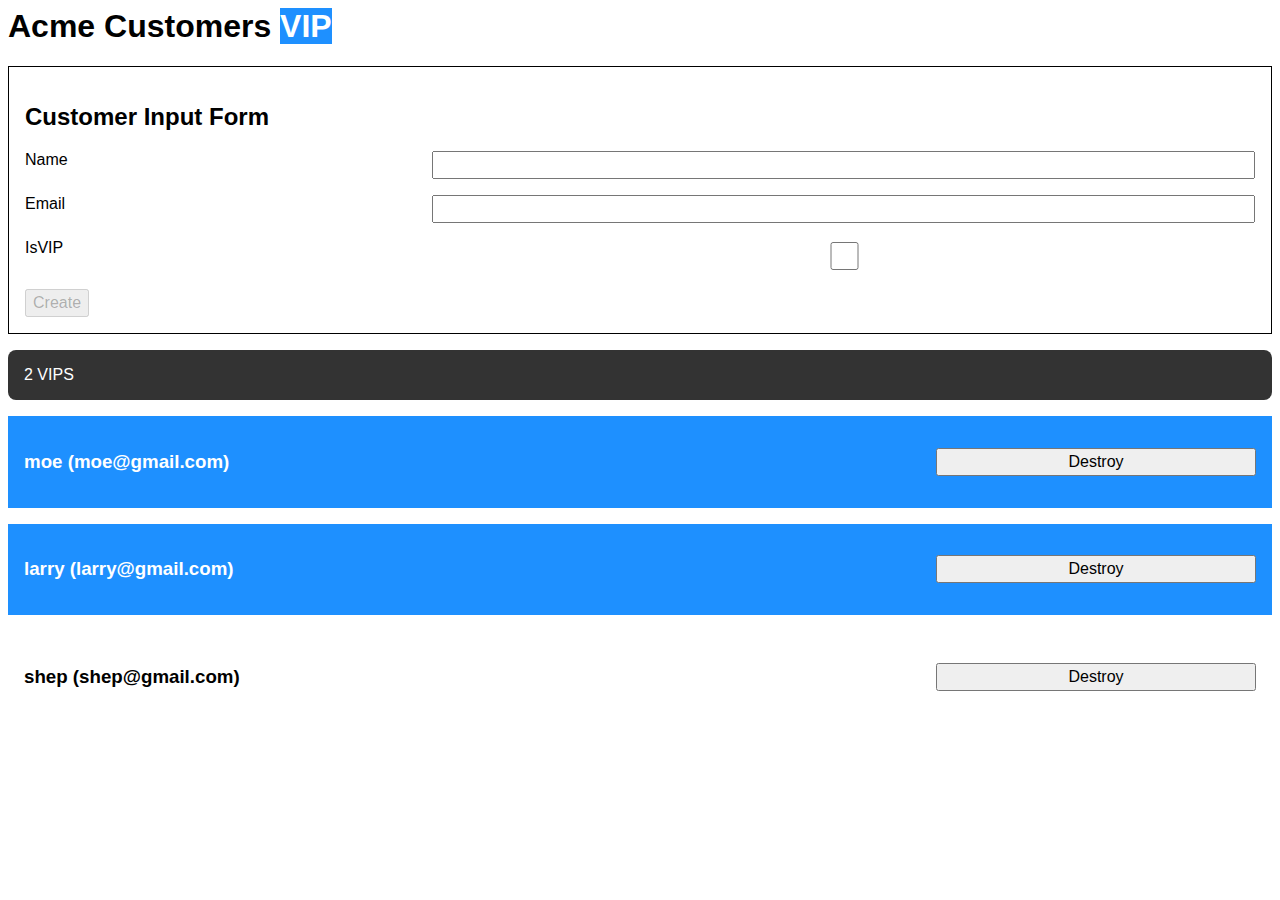
<file: prof/index.html>
<html>
  <head>
    <link rel='stylesheet' href='./style.css' />
    <meta name="viewport" content="width=device-width, initial-scale=1">
    <script src='./script.js' defer></script>
  </head>
  <body>
    <h1>Acme Customers <span class='vip'>VIP</span></h1>

    <div id='customerForm'>
        <form>
          <h2>Customer Input Form</h2>
          <div class='input-row'>
            <label for='name'>Name</label>
            <input name='name' id='name' value=""/>
          </div>
          <div class='input-row'>
            <label for='email'>Email</label>
            <input name='email' value="" id='email'/>
          </div>
          <div class='input-row'>
            <label for='isVIP'>IsVIP</label>
            <input type='checkbox' id='isVIP' name='isVIP'/>
          </div>
          <ul id='errors'>
          </ul>
          <button disabled id='createButton'>Create</button>
        </form>
    </div>

    <div id='customersContainer'>
    </div>

    <script>
    </script>
  </body>
</html>
</file>
<file: prof/style.css>
body {
  font-family: sans-serif;
}

.vip {
  background-color: dodgerBlue;
  color: white;
}

.customer {
  margin: 1rem 0;
  padding: 1rem;
  display: flex;
  align-items: center;
}

.customer h3  {
  flex: 3
}

.customer button {
  flex: 1
}

.status {
  background-color: #333;
  padding: 1rem;
  color: white;
  border-radius: 0.5rem;
}

form {
  padding: 1rem;
  border: solid 1px black;
}

input, button {
  height: 1.75rem;
  font-size: 1.0rem;
}

.input-row {
  display: flex;
  margin: 1rem 0;
}

.input-row label {
  flex: 1;
}

.input-row input {
  flex: 2;
}

#errors {
  color: red;
}

@media (max-width:600px){
  .input-row{
    flex-direction: column;
  }
  .customer {
    flex-direction: column;
  }
}
</file>
